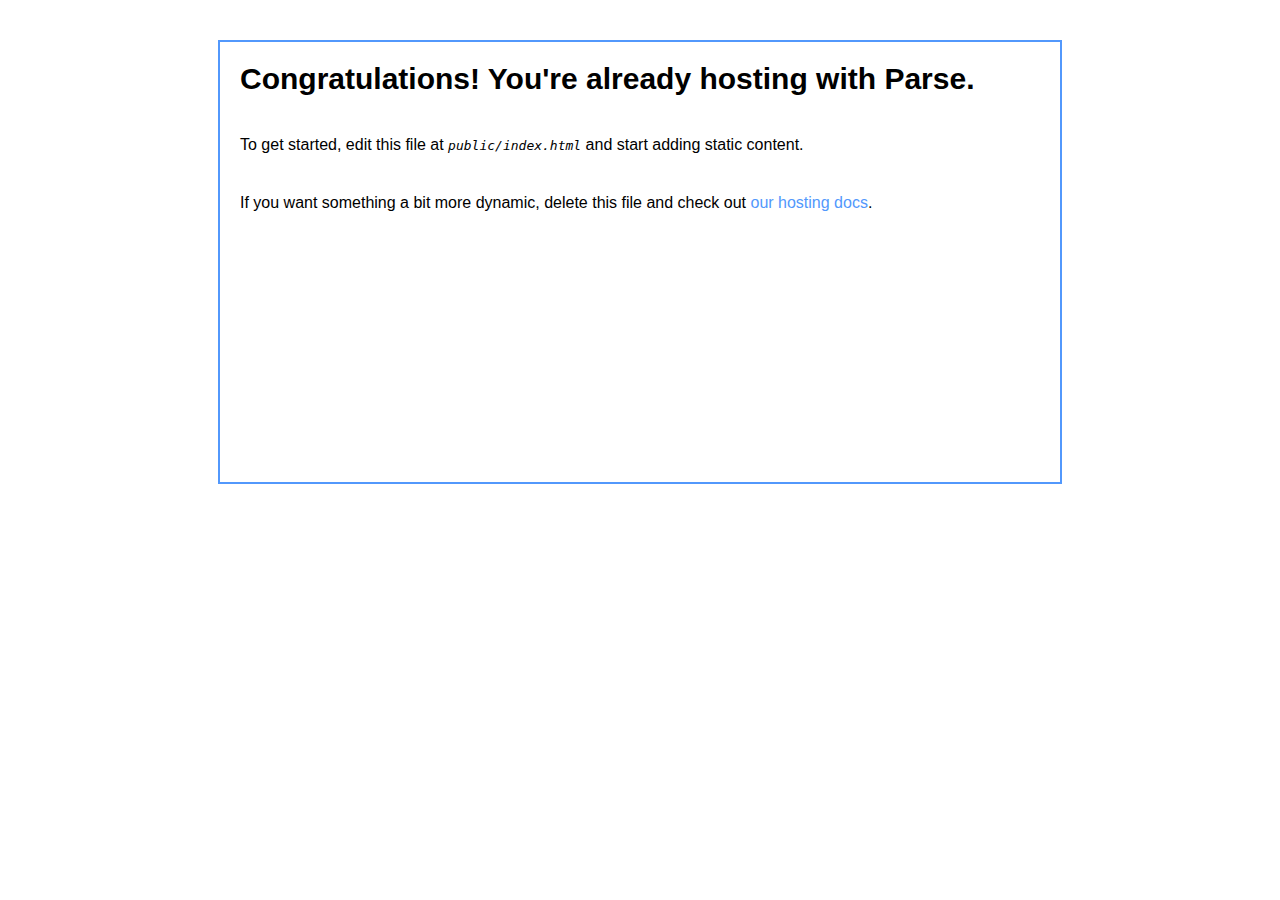
<file: assets/js/emailer/public/index.html>
<html>
  <head>
    <title>My ParseApp site</title>
    <style>
    body { font-family: Helvetica, Arial, sans-serif; }
    div { width: 800px; height: 400px; margin: 40px auto; padding: 20px; border: 2px solid #5298fc; }
    h1 { font-size: 30px; margin: 0; }
    p { margin: 40px 0; }
    em { font-family: monospace; }
    a { color: #5298fc; text-decoration: none; }
    </style>
  </head>
  <body>
    <div>
      <h1>Congratulations! You're already hosting with Parse.</h1>
      <p>To get started, edit this file at <em>public/index.html</em> and start adding static content.</p>
      <p>If you want something a bit more dynamic, delete this file and check out <a href="https://parse.com/docs/hosting_guide#webapp">our hosting docs</a>.</p>
    </div>
  </body>
</html>
</file>
